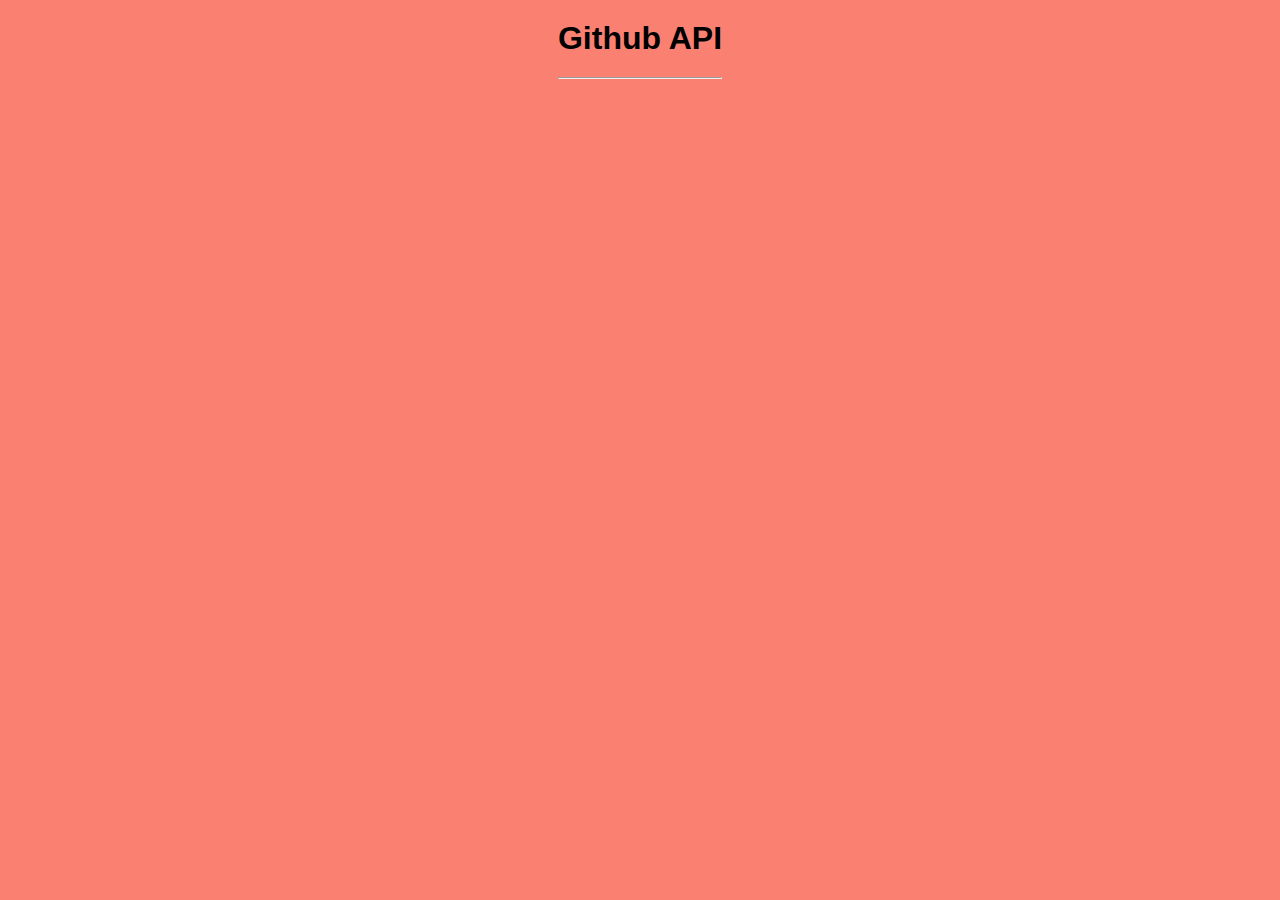
<file: indexApi.html>
<!DOCTYPE html>
<html lang="en">
<head>
    <meta charset="UTF-8">
    <meta http-equiv="X-UA-Compatible" content="IE=edge">
    <meta name="viewport" content="width=device-width, initial-scale=1.0">
    <title>Api</title>
    <link rel="stylesheet" type="text/css" href="styleApi.css">
</head>
<body>
    <main>
        <h1>Github API</h1>
        <hr/>
        <ul></ul>
    </main>


    <script src=".vscode/API.js"></script>
    
</body>
</html>
</file>
<file: styleApi.css>
* {
    margin: 0;
    padding: 0;
    box-sizing: border-box;
    font-family: Arial, Helvetica, sans-serif;
}

body{
    display: flex;
    align-items: center;
    justify-content: center;
    background-color: salmon;
    color: black;
    word-break: break-all;
}

li {
    display: flex;
    flex-direction: column;
    margin: 20px auto;
}

li span{
    margin: 10px;
}
h1 {
    margin: 20px auto;
}
</file>
